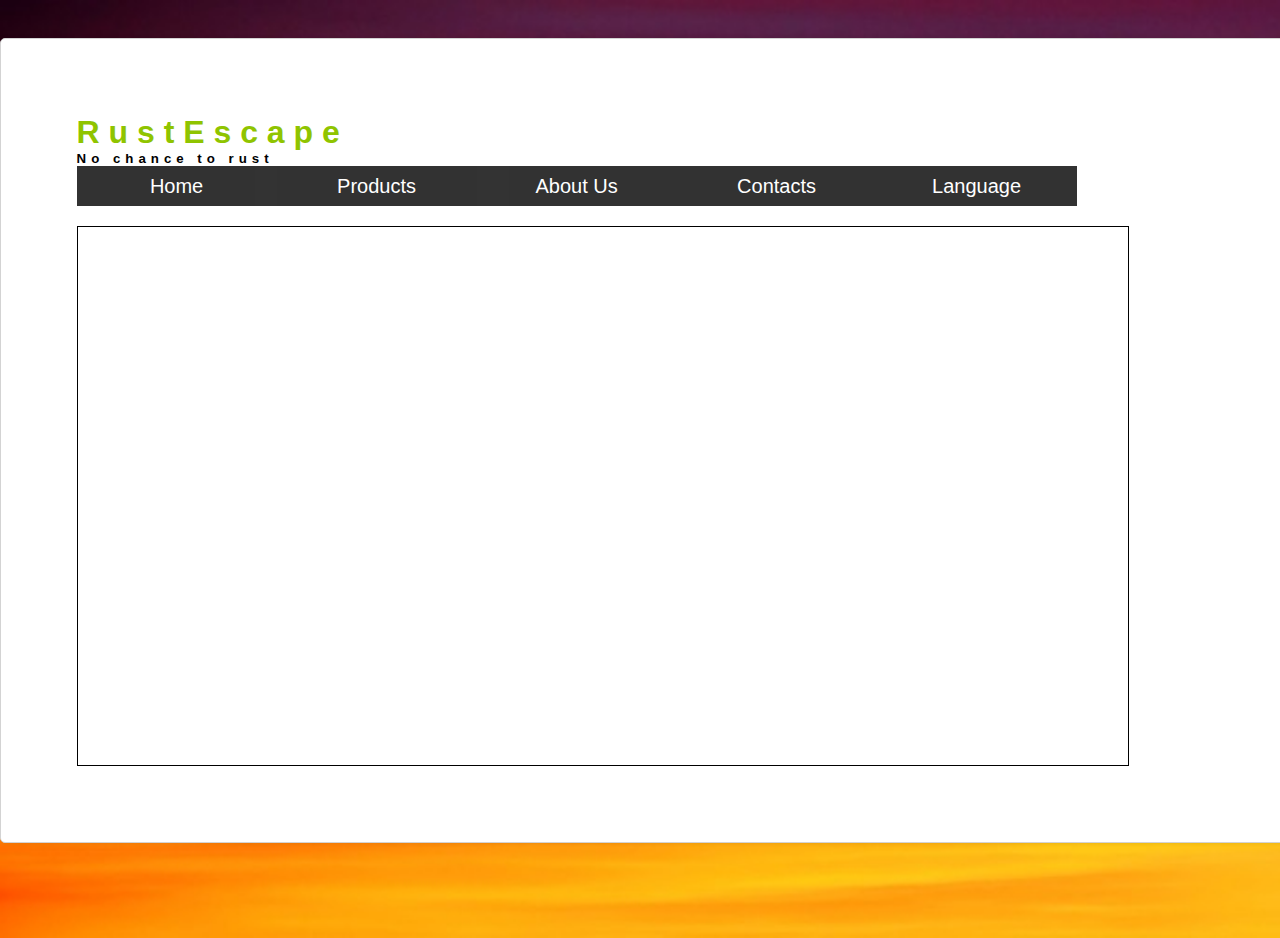
<file: index.html>
<html>
<head>
<title>Rust Escape</title>
<link rel='icon' href='logo.png' type='image/x-icon'>
<link href='index.css' rel='stylesheet' type='text/css'/>
</head>
<body>
<div class="book">
    <div class="page">
<h1 class='header'>R u s t E s c a p e</h1>
<h5 class='d'>No chance to rust</h5>
<ul class='main'>
 <li><a href="https://rustescape.github.io/">Home</a>
 <li><a href="#">Products</a>
 <ul>
   <li><a href="">Rust converter-primer:</a></li>
    <ul>
   <li><a href="https://rustescape.github.io/12">EVA -012</a></li>
   <li><a href="https://rustescape.github.io/22">EVA -022</a></li>
  </ul>
  </ul>
 
 <li><a href="https://rustescape.github.io/aboutus">About Us</a>
 <li><a href="https://rustescape.github.io/contacts">Contacts</a>
<li><a href="#">Language</a>
  <ul>
   <li><a href="">RU</a></li>
   <li><a href="">PL</a></li>
  </ul>
 </li>
</ul>
<div class='slider'>
<div class='load'>
</div>
</div>
 </div>
</body>
</html>
</file>
<file: index.css>
*{
margin:0;
padding:0;
}
.principal{
		left: 50%;
		top: 50%;
		transform: translate(-50% , -50%);
		position: absolute;
		letter-spacing: 5px;
		text-align: center;
		}
		.principal p{
		font-size: 20px;
		}
		@keyframes slide{
			0%{
		background-image:url('http://site-301220.mozfiles.com/files/301220/galleries/10511749/large/6.jpg?2106622');
		}
			20%{
		background-image:url('http://site-301220.mozfiles.com/files/301220/galleries/10511749/large/1.jpg?2106584');
			}
			20.01%{
		background-image:url('http://site-301220.mozfiles.com/files/301220/galleries/10511749/large/6.jpg?2106622');
		}
			40%{
		background-image:url('http://site-301220.mozfiles.com/files/301220/galleries/10511749/large/1.jpg?2106584');
		}
				40.01%{
		background-image:url('http://site-301220.mozfiles.com/files/301220/galleries/10511749/large/6.jpg?2106622');
		}
			60%{
		background-image:url('http://site-301220.mozfiles.com/files/301220/galleries/10511749/large/1.jpg?2106584');
			}
			60.01%{
		background-image:url('http://site-301220.mozfiles.com/files/301220/galleries/10511749/large/6.jpg?2106622');
		}
			80%{
		background-image:url('http://site-301220.mozfiles.com/files/301220/galleries/10511749/large/1.jpg?2106584');
		}
				80.01%{
		background-image:url('http://site-301220.mozfiles.com/files/301220/galleries/10511749/large/6.jpg?2106622');
		}
					100%{
		background-image:url('http://site-301220.mozfiles.com/files/301220/galleries/10511749/large/1.jpg?2106584');
		}
		
		
			}
.slider{
		background-repeat: no-repeat;
		margin-top:60px;
		background-size: cover;
		background-position: center;
		width: 90%;
		height: 60vh;
		animation: slide 40s infinite;	
border:1px solid black;		
		}
.d{
font-family: 'Oswald' , sans-serif;
letter-spacing: 5px;
}
.header{
font-family: 'Oswald' , sans-serif;
color:#8FC400;
}
.main{
 padding: 0px;
 list-style: none;
 font-family: arial;
}
ul li {
 float: left;
 width: 200px;
 height: 40px;
 background-color: black;
 opacity: .8;
 line-height: 40px;
 text-align: center;
 font-size: 20px;
}
ul li a {
 text-decoration: none;
 color: white;
 display: block;
}
ul li a:hover {
 background-color: green;
}
ul li ul li{
 display: none;
}

ul li:hover ul li {
 display: block;
}
body {
    margin: 0;
    padding: 0;
    background-image:url('background.jpg');
	width: 100%;
	height: 100%;
	background-repeat: no-repeat;
	background-size: cover;
}
* {
    box-sizing: border-box;
    -moz-box-sizing: border-box;
}
.page {
    width: 35cm;
    min-height: auto;
    padding: 2cm;
    margin: 1cm auto;
    border: 1px #D3D3D3 solid;
    border-radius: 5px;
    background: white;
    box-shadow: 0 0 5px rgba(0, 0, 0, 0.1);
}
@page {
    size: A4;
    margin: 0;
}
@media print {
    .page {
        margin: 0;
        border: initial;
        border-radius: initial;
        width: initial;
        min-height: initial;
        box-shadow: initial;
        background: initial;
        page-break-after: always;
    }
}
</file>
